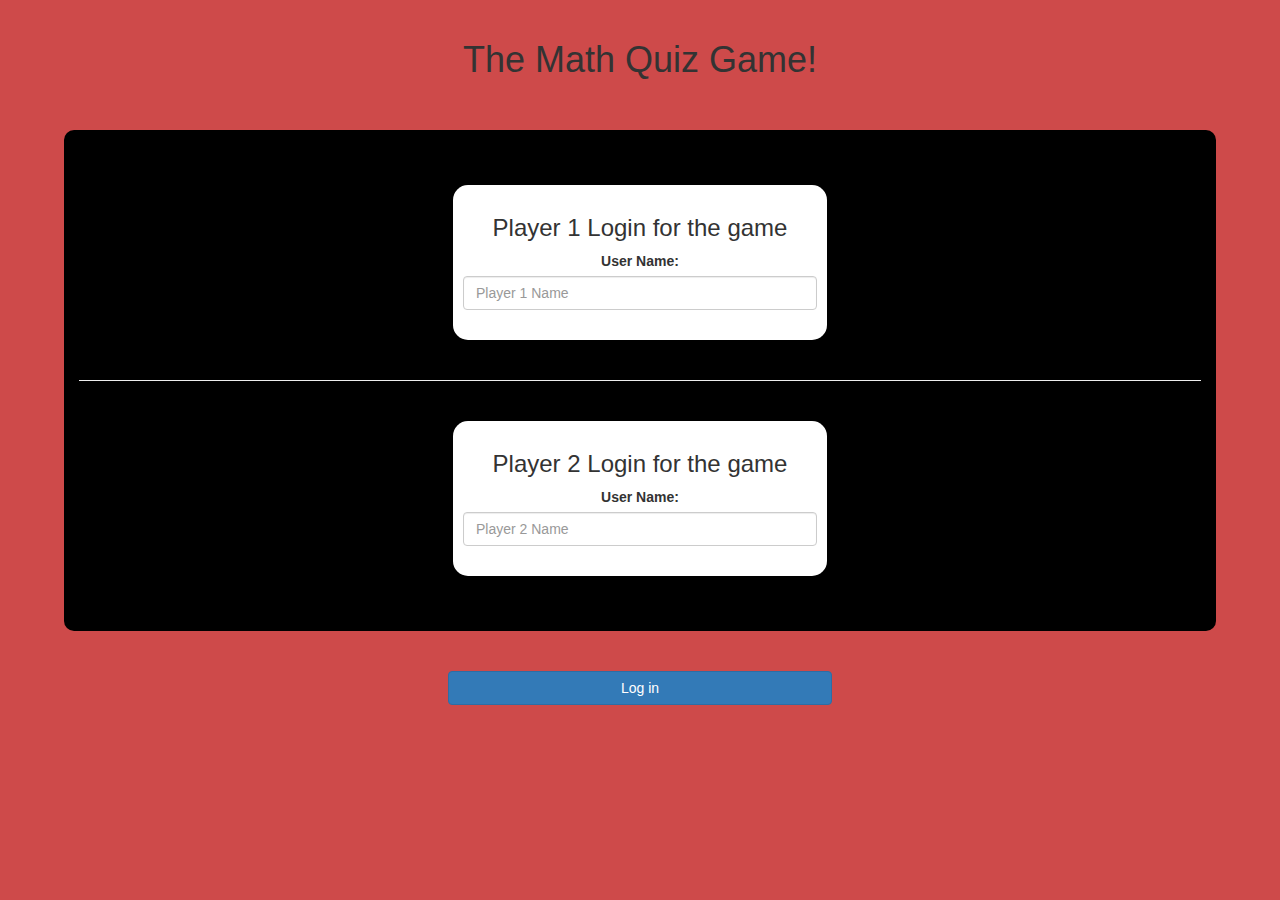
<file: index.html>
<!DOCTYPE html>
<html>
<head>
	<title>The Math Quiz Game!</title>

<meta name="viewport" content="width=device-width, initial-scale=1">
<link rel="stylesheet" href="https://maxcdn.bootstrapcdn.com/bootstrap/3.4.0/css/bootstrap.min.css">
<script src="https://ajax.googleapis.com/ajax/libs/jquery/3.4.1/jquery.min.js"></script>
<script src="https://maxcdn.bootstrapcdn.com/bootstrap/3.4.0/js/bootstrap.min.js"></script>

<link rel="stylesheet" type="text/css" href="quiz_game.css">

<script src="quiz_game_login.js"></script>
</head>
<body>

<center>
    <br>
	<h1>The Math Quiz Game!</h1>
<br>
<br>
    <div class="logins">
        <br>
        <br>
	<div class="col-lg-4 col-sm-8 col-xs-11 login_div1">
		<h3 >Player 1 Login for the game</h3>
		<label >User Name:</label>
		 <input type="text" id="player1_name_input" class="form-control" placeholder="Player 1 Name">
		 <br>
	</div>
    <br>
    <hr>
<br>
	<div class="col-lg-4 col-sm-8 col-xs-11 login_div2">
		<h3 >Player 2 Login for the game</h3>
		  <label >User Name:</label>
		 <input type="text" id="player2_name_input" class="form-control" placeholder="Player 2 Name">
		<br>
	</div>
    <br>
    <br>
    </div>
    <br>
	<br>
		<button style="width:30%" class="btn btn-primary" onclick="addUser()">Log in</button>
</center>

</body>
</html>
</file>
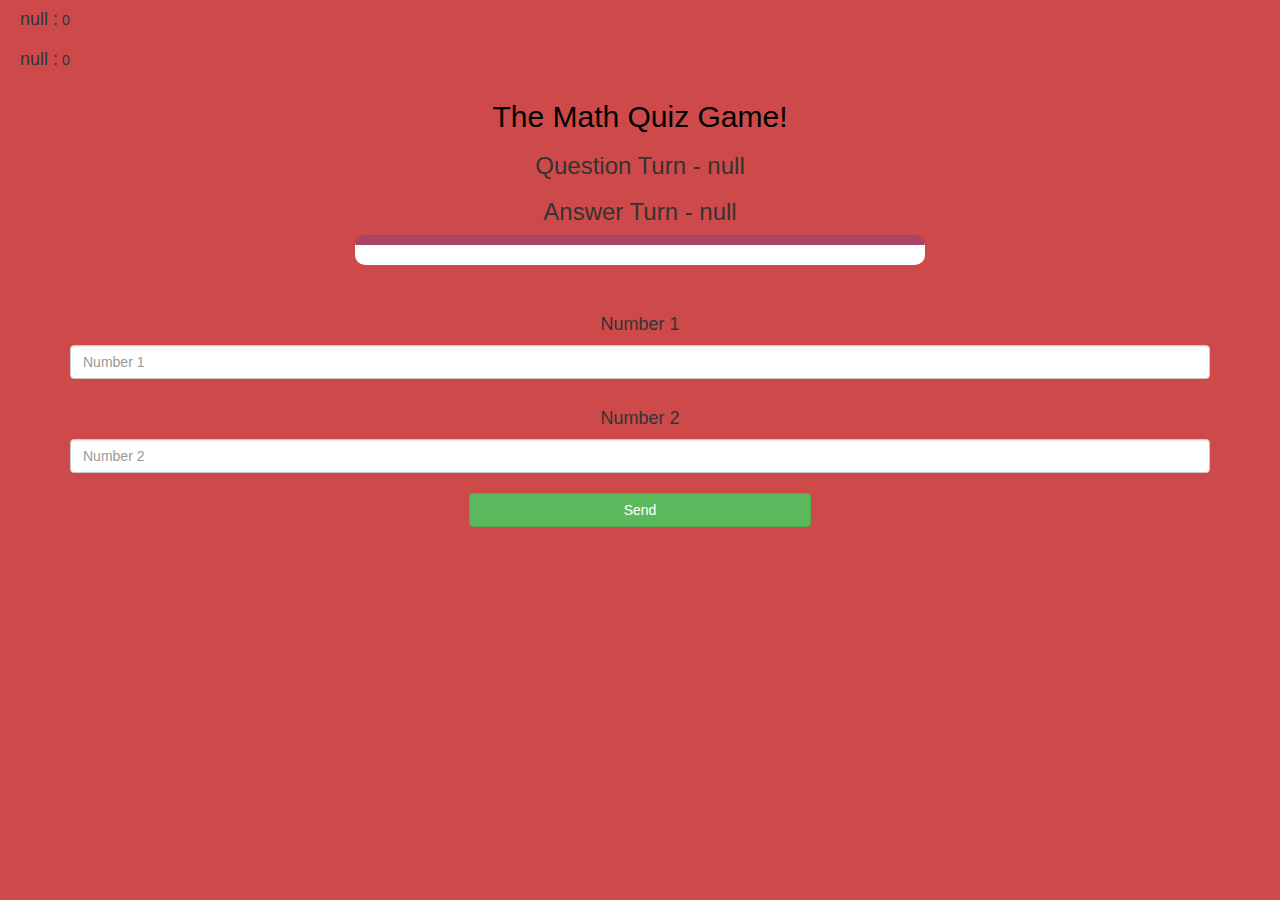
<file: quiz_game_page.html>
<!DOCTYPE html>
<html>
<head>
	<title>The Math Quiz Game</title>

<meta name="viewport" content="width=device-width, initial-scale=1">
<link rel="stylesheet" href="https://maxcdn.bootstrapcdn.com/bootstrap/3.4.0/css/bootstrap.min.css">
<script src="https://ajax.googleapis.com/ajax/libs/jquery/3.4.1/jquery.min.js"></script>
<script src="https://maxcdn.bootstrapcdn.com/bootstrap/3.4.0/js/bootstrap.min.js"></script>
<link rel="stylesheet" type="text/css" href="quiz_game.css">
</head>
<body>

<h4 id="player1_name"></h4> <span id="player1_score"></span>
<br>
<h4 id="player2_name"></h4> <span id="player2_score"></span>

<div class="container">
	<center>
		<h2 style="color: rgb(0, 0, 0);">The Math Quiz Game!</h2>
		<h3 id="player_question"></h3>
		<h3 id="player_answer"></h3>
		<div id="output" class="col-lg-6"> </div>
		<br>
		<br>
		<h4>Number 1</h4>
		<input type="text" id="number1" class="form-control" placeholder="Number 1">
		<br>
		<h4>Number 2</h4>
		<input type="text" id="number2" class="form-control" placeholder="Number 2">
		<br>
		<button onclick="send()" class="btn btn-success" style="width: 30%;">Send</button>
	</center>
</div>

<script src="quiz_game_page.js"></script>
</body>
</html>
</file>
<file: quiz_game.css>
body
{
	background: #ce4a4a;
}

.logins
{
    background-color: black;
	width: 90%;
	padding: 15px;
	border-radius: 10px;
}

	.login_div1 , .login_div2
	{
		background: white;
		padding: 10px;
		float: none;
		border-radius: 15px;
	}


#player1_name , #player2_name
{
	display: inline-block;
	margin-left: 20px;
}
#word
{
	width: 60%;
}
#word_display
{
	letter-spacing: 5px;
}
#output
{
background: white;
border-radius: 10px;
border-top: 10px solid #AA4465;
padding: 10px;
float: none;
text-align: left;
}
</file>
